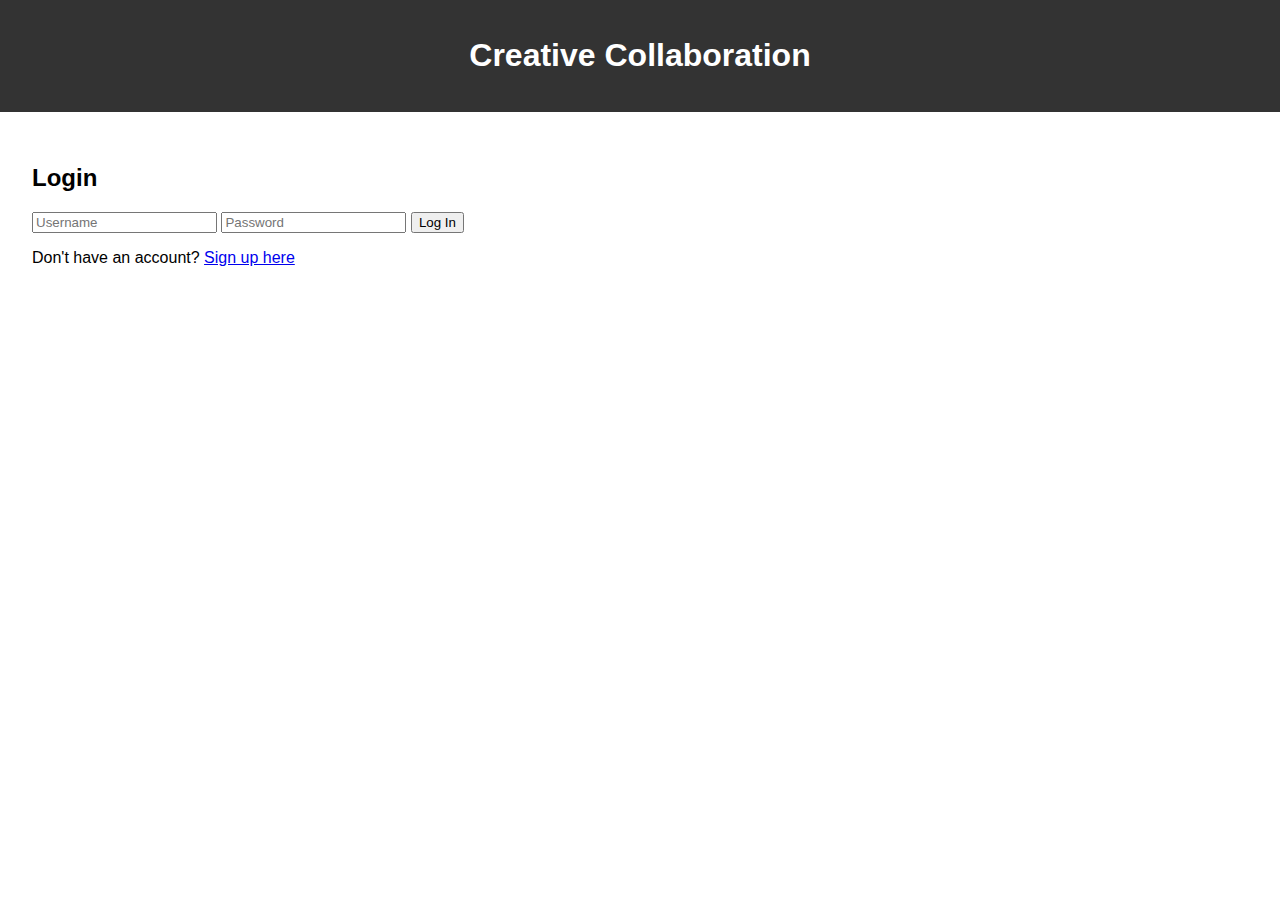
<file: index.html>
<!DOCTYPE html>
<html lang="en">
<head>
    <meta charset="UTF-8">
    <meta name="viewport" content="width=device-width, initial-scale=1.0">
    <title>Login - Creative Collaboration</title>
    <link rel="stylesheet" href="styles.css">
</head>
<body>
    <header>
        <h1>Creative Collaboration</h1>
    </header>
    <main>
        <section id="login">
            <h2>Login</h2>
            <form id="login-form">
                <input type="text" id="login-username" placeholder="Username" required>
                <input type="password" id="login-password" placeholder="Password" required>
                <button type="submit">Log In</button>
            </form>
            <p>Don't have an account? <a href="signup.html">Sign up here</a></p>
        </section>
    </main>
    <script src="scripts.js"></script>
</body>
</html>
</file>
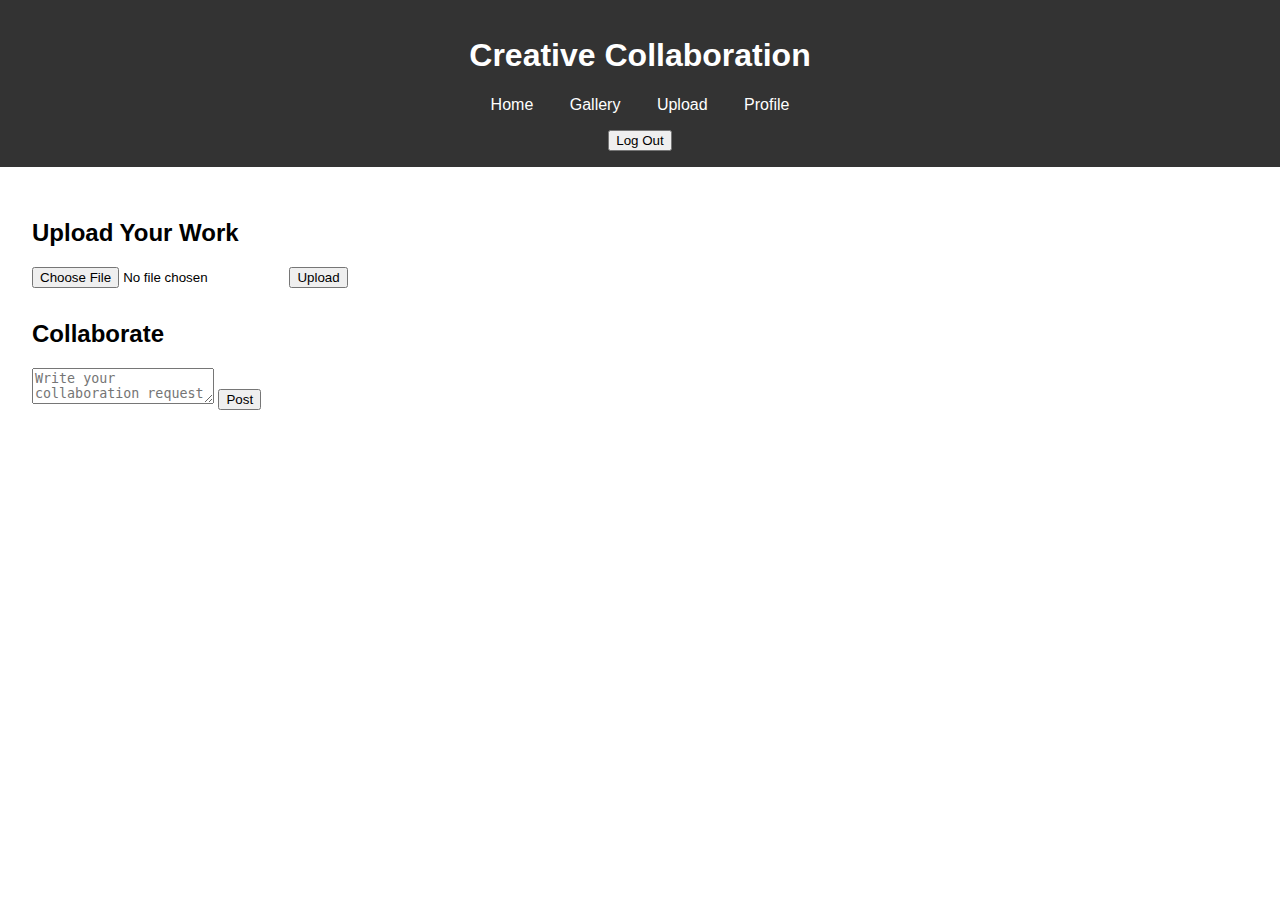
<file: home.html>
<!DOCTYPE html>
<html lang="en">
<head>
    <meta charset="UTF-8">
    <meta name="viewport" content="width=device-width, initial-scale=1.0">
    <title>Home - Creative Collaboration</title>
    <link rel="stylesheet" href="styles.css">
</head>
<body>
    <header>
        <h1>Creative Collaboration</h1>
        <nav>
            <ul>
                <li><a href="home.html">Home</a></li>
                <li><a href="gallery.html">Gallery</a></li>
                <li><a href="upload.html">Upload</a></li>
                <li><a href="profile.html">Profile</a></li>
            </ul>
        </nav>
        <div id="auth">
            <button id="logout-button">Log Out</button>
        </div>
    </header>
    <main>
        <section id="upload">
            <h2>Upload Your Work</h2>
            <form id="upload-form">
                <input type="file" id="media-upload" accept="image/*,video/*" required>
                <button type="submit">Upload</button>
            </form>
        </section>
        <section id="collaborate">
            <h2>Collaborate</h2>
            <form id="collaborate-form">
                <textarea id="collaborate-message" placeholder="Write your collaboration request or comment..." required></textarea>
                <button type="submit">Post</button>
            </form>
            <div id="collaborate-requests"></div>
        </section>
    </main>
    <script src="scripts.js"></script>
    <script src="logout.js"></script>
</body>
</html>
</file>
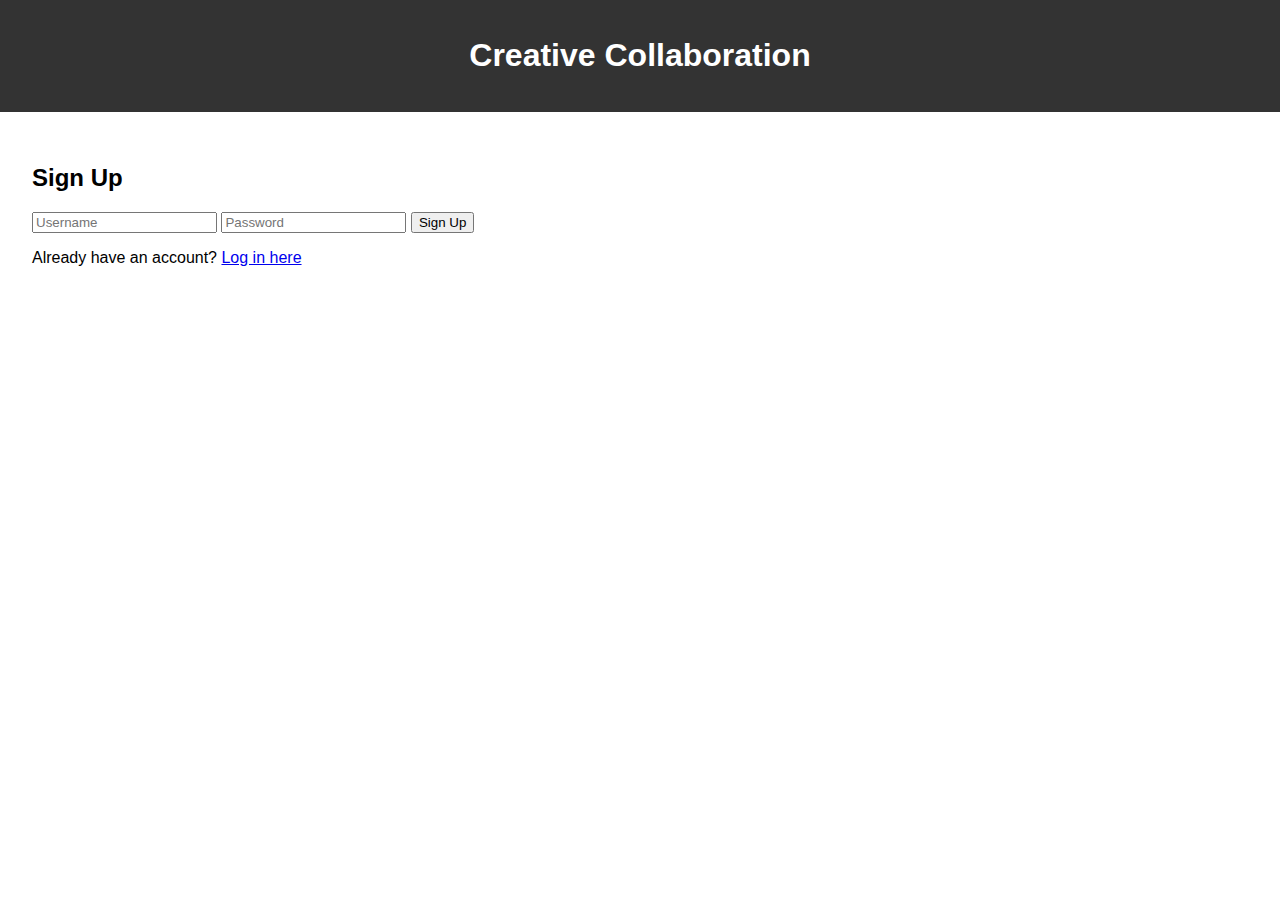
<file: signup.html>
<!DOCTYPE html>
<html lang="en">
<head>
    <meta charset="UTF-8">
    <meta name="viewport" content="width=device-width, initial-scale=1.0">
    <title>Sign Up - Creative Collaboration</title>
    <link rel="stylesheet" href="styles.css">
</head>
<body>
    <header>
        <h1>Creative Collaboration</h1>
    </header>
    <main>
        <section id="signup">
            <h2>Sign Up</h2>
            <form id="signup-form">
                <input type="text" id="signup-username" placeholder="Username" required>
                <input type="password" id="signup-password" placeholder="Password" required>
                <button type="submit">Sign Up</button>
            </form>
            <p>Already have an account? <a href="index.html">Log in here</a></p>
        </section>
    </main>
    <script src="scripts.js"></script>
</body>
</html>
</file>
<file: styles.css>
body {
    font-family: Arial, sans-serif;
    margin: 0;
    padding: 0;
}

header {
    background-color: #333;
    color: white;
    padding: 1em 0;
    text-align: center;
}

nav ul {
    list-style: none;
    padding: 0;
}

nav ul li {
    display: inline;
    margin: 0 1em;
}

nav ul li a {
    color: white;
    text-decoration: none;
}

main {
    padding: 2em;
}

section {
    margin-bottom: 2em;
}

#media-gallery {
    display: flex;
    flex-wrap: wrap;
}

#media-gallery img, #media-gallery video {
    margin: 1em;
    max-width: 200px;
}

#collaborate-requests {
    margin-top: 1em;
}

.collaborate-message {
    border: 1px solid #ccc;
    padding: 1em;
    margin-bottom: 1em;
}


#auth {
    text-align: center;
    margin-top: 1em;
}

#auth form {
    display: inline-block;
    margin: 0 1em;
}

#auth button {
    display: inline-block;
    margin: 0 1em;
}

.grid-gallery {
    display: grid;
    grid-template-columns: repeat(auto-fill, minmax(200px, 1fr));
    gap: 10px;
    margin: 20px 0;
}

.grid-gallery img, .grid-gallery video {
    width: 100%;
    height: auto;
    object-fit: cover;
}

/* Add styles for the grid gallery */
.grid-gallery {
    display: grid;
    grid-template-columns: repeat(auto-fill, minmax(200px, 1fr));
    gap: 10px;
    margin: 20px 0;
}

.grid-gallery img, .grid-gallery video {
    width: 100%;
    height: auto;
    object-fit: cover;
}

/* Style for media items */
.media-item {
    position: relative;
}

.comment-section {
    position: absolute;
    bottom: 0;
    left: 0;
    right: 0;
    background: rgba(0, 0, 0, 0.5);
    color: white;
    padding: 5px;
    display: none;
}

.media-item:hover .comment-section {
    display: block;
}

/* Add styles for the grid gallery */
.grid-gallery {
    display: grid;
    grid-template-columns: repeat(auto-fill, minmax(200px, 1fr));
    gap: 10px;
    margin: 20px 0;
}

.grid-gallery img, .grid-gallery video {
    width: 100%;
    height: auto;
    object-fit: cover;
}

/* Style for media items */
.media-item {
    position: relative;
}

.comment-section {
    position: absolute;
    bottom: 0;
    left: 0;
    right: 0;
    background: rgba(0, 0, 0, 0.5);
    color: white;
    padding: 5px;
    display: none;
}

.media-item:hover .comment-section {
    display: block;
}

/* Add styles for the grid gallery */
.grid-gallery {
    display: grid;
    grid-template-columns: repeat(auto-fill, minmax(200px, 1fr));
    gap: 10px;
    margin: 20px 0;
}

.grid-gallery img, .grid-gallery video {
    width: 100%;
    height: auto;
    object-fit: cover;
}

/* Style for media items */
.media-item {
    position: relative;
}

.comment-section {
    position: absolute;
    bottom: 0;
    left: 0;
    right: 0;
    background: rgba(0, 0, 0, 0.5);
    color: white;
    padding: 5px;
    display: none;
}

.media-item:hover .comment-section {
    display: block;
}
</file>
